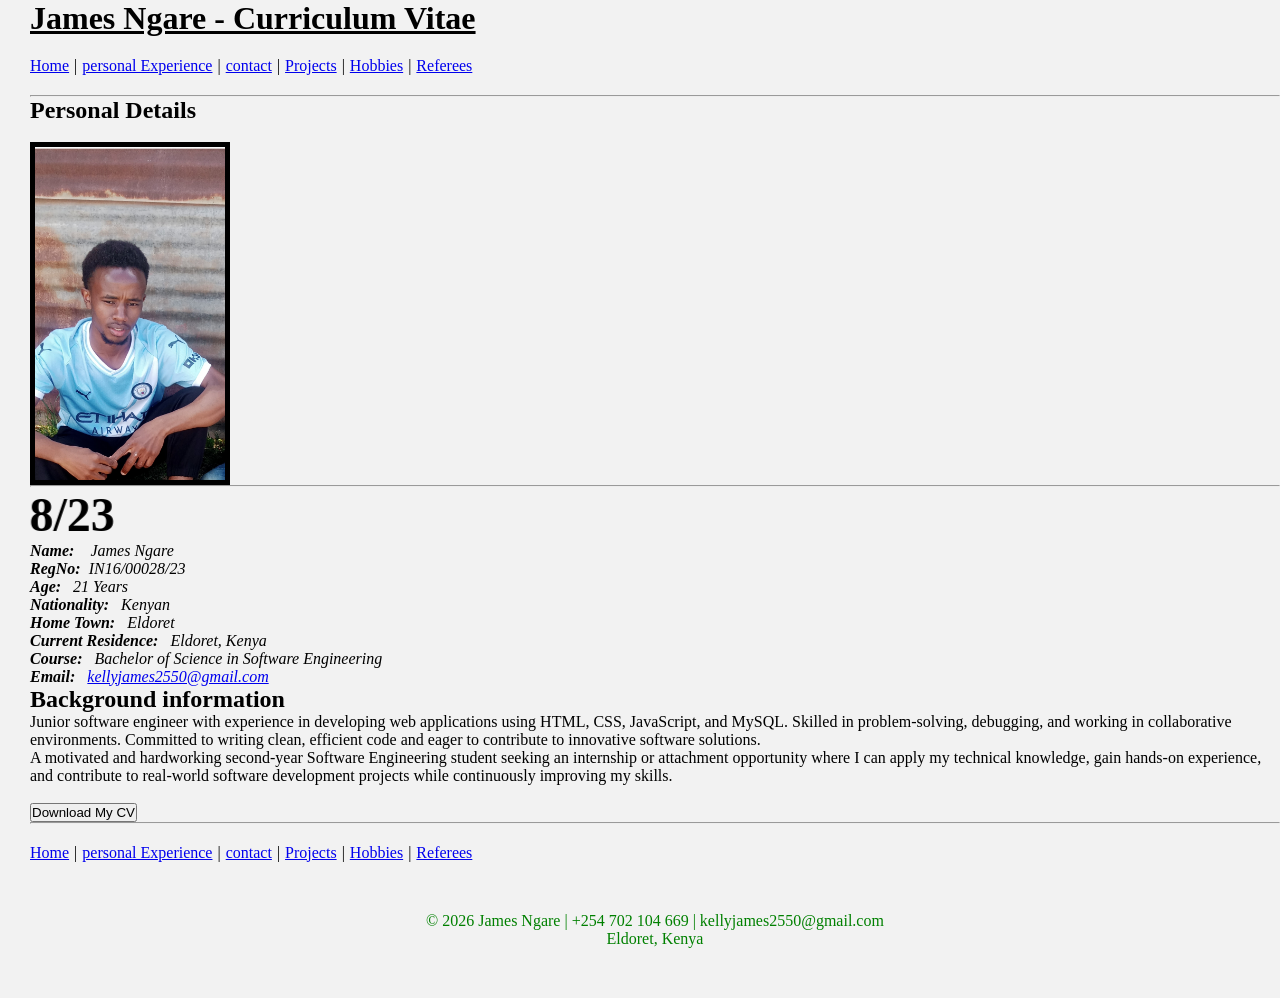
<file: index.html>
<html>
<head>
<title>James Ngare - Curriculum Vitae</title>
<link rel= 'stylesheet' href='style.css'>
</head>

<body>

<h1><u>James Ngare - Curriculum Vitae</u></h1>

<nav id = 'navLinks'>
<a href="index.html">Home</a> |
<a href="personalInfo.html">personal Experience</a> |
<a href="contact.html">contact</a> |
<a href="projects.html">Projects</a> |
<a href="hobbies.html">Hobbies</a> |
<a href="referees.html">Referees</a> 
</nav>
<hr>

<h2 id="personal">Personal Details</h2>
<br>
<img src="ngare2.jpg" alt="James Ngare Photo" width="200" border="5" title="James Ngare Photo">
   <hr>
   <marquee direction="right">
<h1 id='myName'>JAMES NGARE NJOROGE IN16/00028/23</b>
 </h1></marquee>

<address>
<p><strong>Name: &nbsp;&nbsp;</strong> James Ngare</p>
<p><strong>RegNo:&nbsp;&nbsp;</strong>IN16/00028/23</p>
<p><strong>Age:&nbsp;&nbsp;</strong> 21 Years</p>
<p><strong>Nationality:&nbsp;&nbsp;</strong> Kenyan</p>
<p><strong>Home Town:&nbsp;&nbsp;</strong> Eldoret</p>
<p><strong>Current Residence:&nbsp;&nbsp;</strong> Eldoret, Kenya</p>
<p><strong>Course:&nbsp;&nbsp;</strong> Bachelor of Science in Software Engineering</p>
<p><strong>Email:&nbsp;&nbsp;</strong> 
<a href="mailto:kellyjames2550@gmail.com">
kellyjames2550@gmail.com
</a></p>

</address>

<H2>Background information</H2>
<P>
Junior software engineer with experience in developing web applications using HTML, CSS, JavaScript, and MySQL. Skilled in problem-solving, debugging, and working in collaborative environments. Committed to writing clean, efficient code and eager to contribute to innovative software solutions.
</P>
<p st>
A motivated and hardworking second-year Software Engineering student seeking 
an internship or attachment opportunity where I can apply my technical knowledge, 
gain hands-on experience, and contribute to real-world software development projects 
while continuously improving my skills.
</p>
<br>
<a href="myVitae.pdf" download>
  <button>Download My CV</button>
</a>
<hr>
<nav id = 'navLinks'>
<a href="index.html">Home</a> |
<a href="personalInfo.html">personal Experience</a> |
<a href="contact.html">contact</a> |
<a href="projects.html">Projects</a> |
<a href="hobbies.html">Hobbies</a> |
<a href="referees.html">Referees</a> 
</nav>

<footer id = 'footer'>

<p>&copy; 2026 James Ngare | +254 702 104 669 | kellyjames2550@gmail.com</p>
<p>Eldoret, Kenya</p>
</footer>
</body>
</html>
</file>
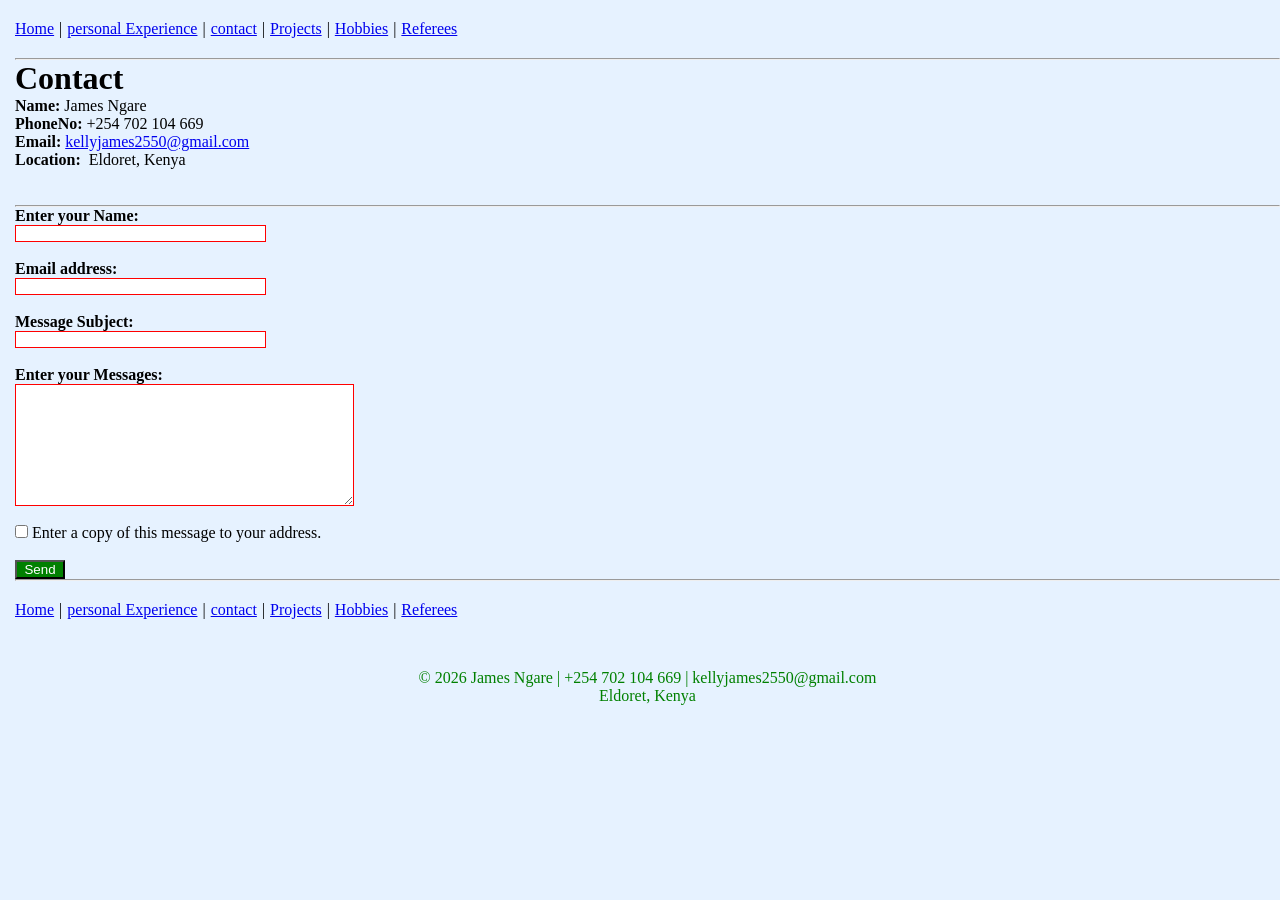
<file: contact.html>
<html>
<head>
<title>Contact</title>
<link rel= 'stylesheet' href='style.css'>
</head>
<body id = 'bodtCont'>


<nav id = 'navLinks'>
<a href="index.html">Home</a> |
<a href="personalInfo.html">personal Experience</a> |
<a href="contact.html">contact</a> |
<a href="projects.html">Projects</a> |
<a href="hobbies.html">Hobbies</a> |
<a href="referees.html">Referees</a> 
</nav>
<hr>

	   <h1 id="contact">Contact</h1>
	   <p><strong>Name:&nbsp</strong>James Ngare</p>
	   <p><strong>PhoneNo:&nbsp</strong>+254 702 104 669</p>
	    <p><strong>Email:&nbsp</strong><a href ="mailto:kellyjames2550@gmail.com">kellyjames2550@gmail.com</a></p>
		<p><strong>Location: &nbsp</strong>Eldoret, Kenya</p>
		<br><br>
		<hr>
		
		<form >
		<b>Enter your Name:</b> <br>
		<input type = "text" size = "30" name="username" class= 'inputStyle' >
		<br><br>
		<b>Email address:</b> <br>
		<input type = "email" name="emails" size = "30"  class= 'inputStyle' name="email" >
		<br><br>
		<b>Message Subject:</b> <br>
		<input type = "email" name="text" size = "30"  class= 'inputStyle'  name="message" >
		<br><br>
		
		<b>Enter your Messages:</b> <br>
		<textarea cols="40" rows="8"  class= 'inputStyle' ></textarea>
		<br><br>
		<input type ="checkbox">&nbsp;Enter a copy of this message to your address.
		<br><br>
		<button type="submit" style="background-color:green; color:white; width:50px;">Send</button>
		
	<hr>	
<nav id = 'navLinks'>
<a href="index.html">Home</a> |
<a href="personalInfo.html">personal Experience</a> |
<a href="contact.html">contact</a> |
<a href="projects.html">Projects</a> |
<a href="hobbies.html">Hobbies</a> |
<a href="referees.html">Referees</a> 
</nav>

<footer id = 'footer'>

<p>&copy; 2026 James Ngare | +254 702 104 669 | kellyjames2550@gmail.com</p>
<p>Eldoret, Kenya</p>
</footer>
</body>
</html>
</file>
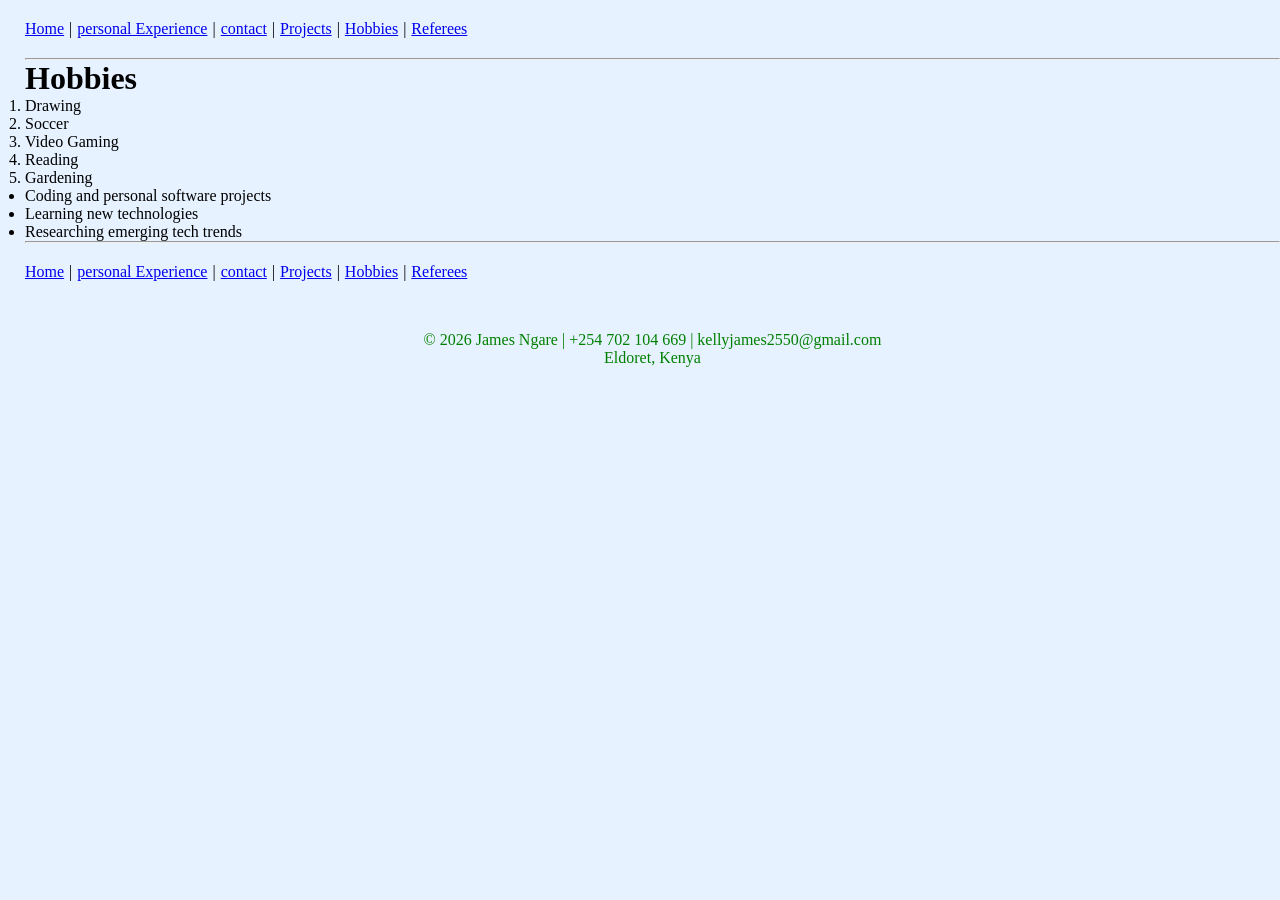
<file: hobbies.html>
<html>
<head>
<title> Hobbies</title>
<link rel= 'stylesheet' href='style.css'>
</head>
<body id = 'bodyHob'>


<nav id = 'navLinks'>
<a href="index.html">Home</a> |
<a href="personalInfo.html">personal Experience</a> |
<a href="contact.html">contact</a> |
<a href="projects.html">Projects</a> |
<a href="hobbies.html">Hobbies</a> |
<a href="referees.html">Referees</a> 
</nav>
<hr>	
<h1 id="hobbies">Hobbies</h1>
<ol>
 <li>Drawing</li>
 <li>Soccer</li>
 <li>Video Gaming</li>
 <li>Reading</li>
 <li>Gardening</li>

 </ol>
<ul>
<li>Coding and personal software projects</li>
<li>Learning new technologies</li>
<li>Researching emerging tech trends</li>
</ul>
<hr>	
<nav id = 'navLinks'>
<a href="index.html">Home</a> |
<a href="personalInfo.html">personal Experience</a> |
<a href="contact.html">contact</a> |
<a href="projects.html">Projects</a> |
<a href="hobbies.html">Hobbies</a> |
<a href="referees.html">Referees</a> 
</nav>
 
 <footer  id='footer'>
<p>&copy; 2026 James Ngare | +254 702 104 669 | kellyjames2550@gmail.com</p>
<p>Eldoret, Kenya</p>
 </footer>
</body>
</html>
</file>
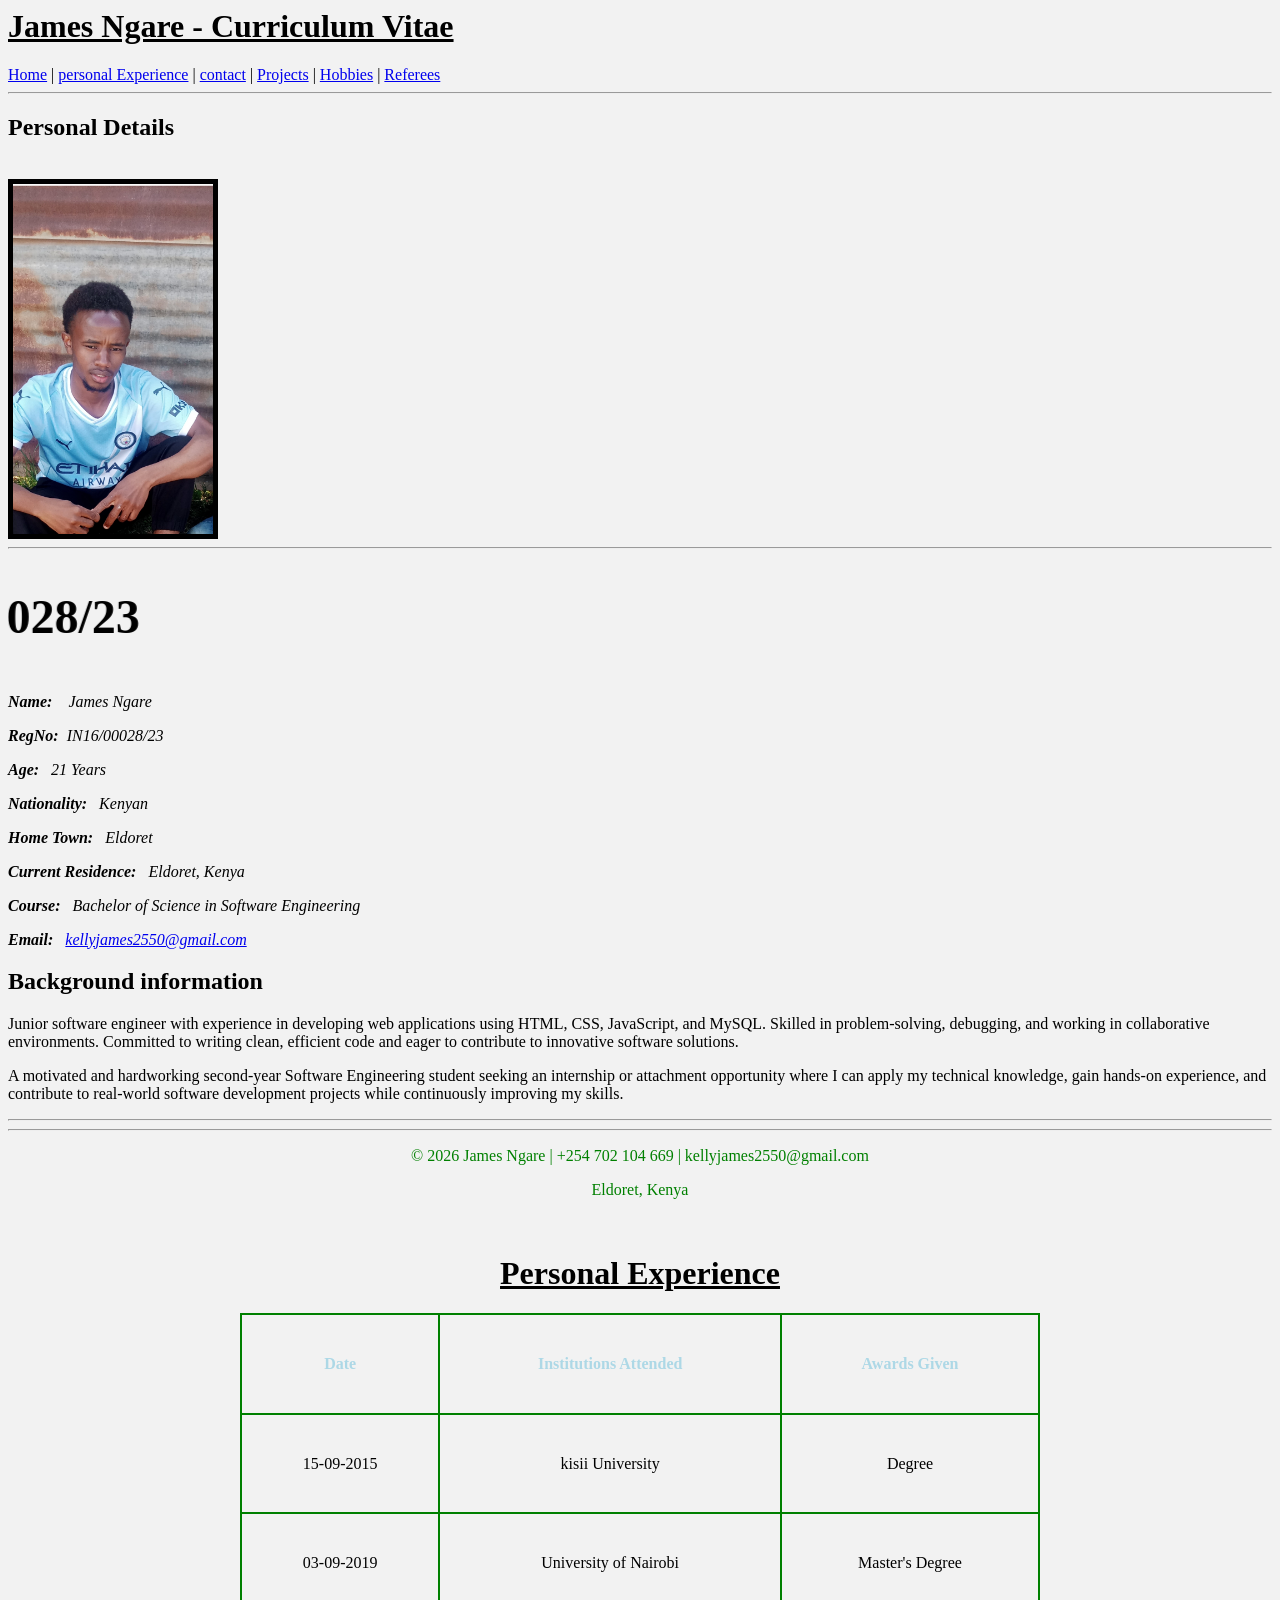
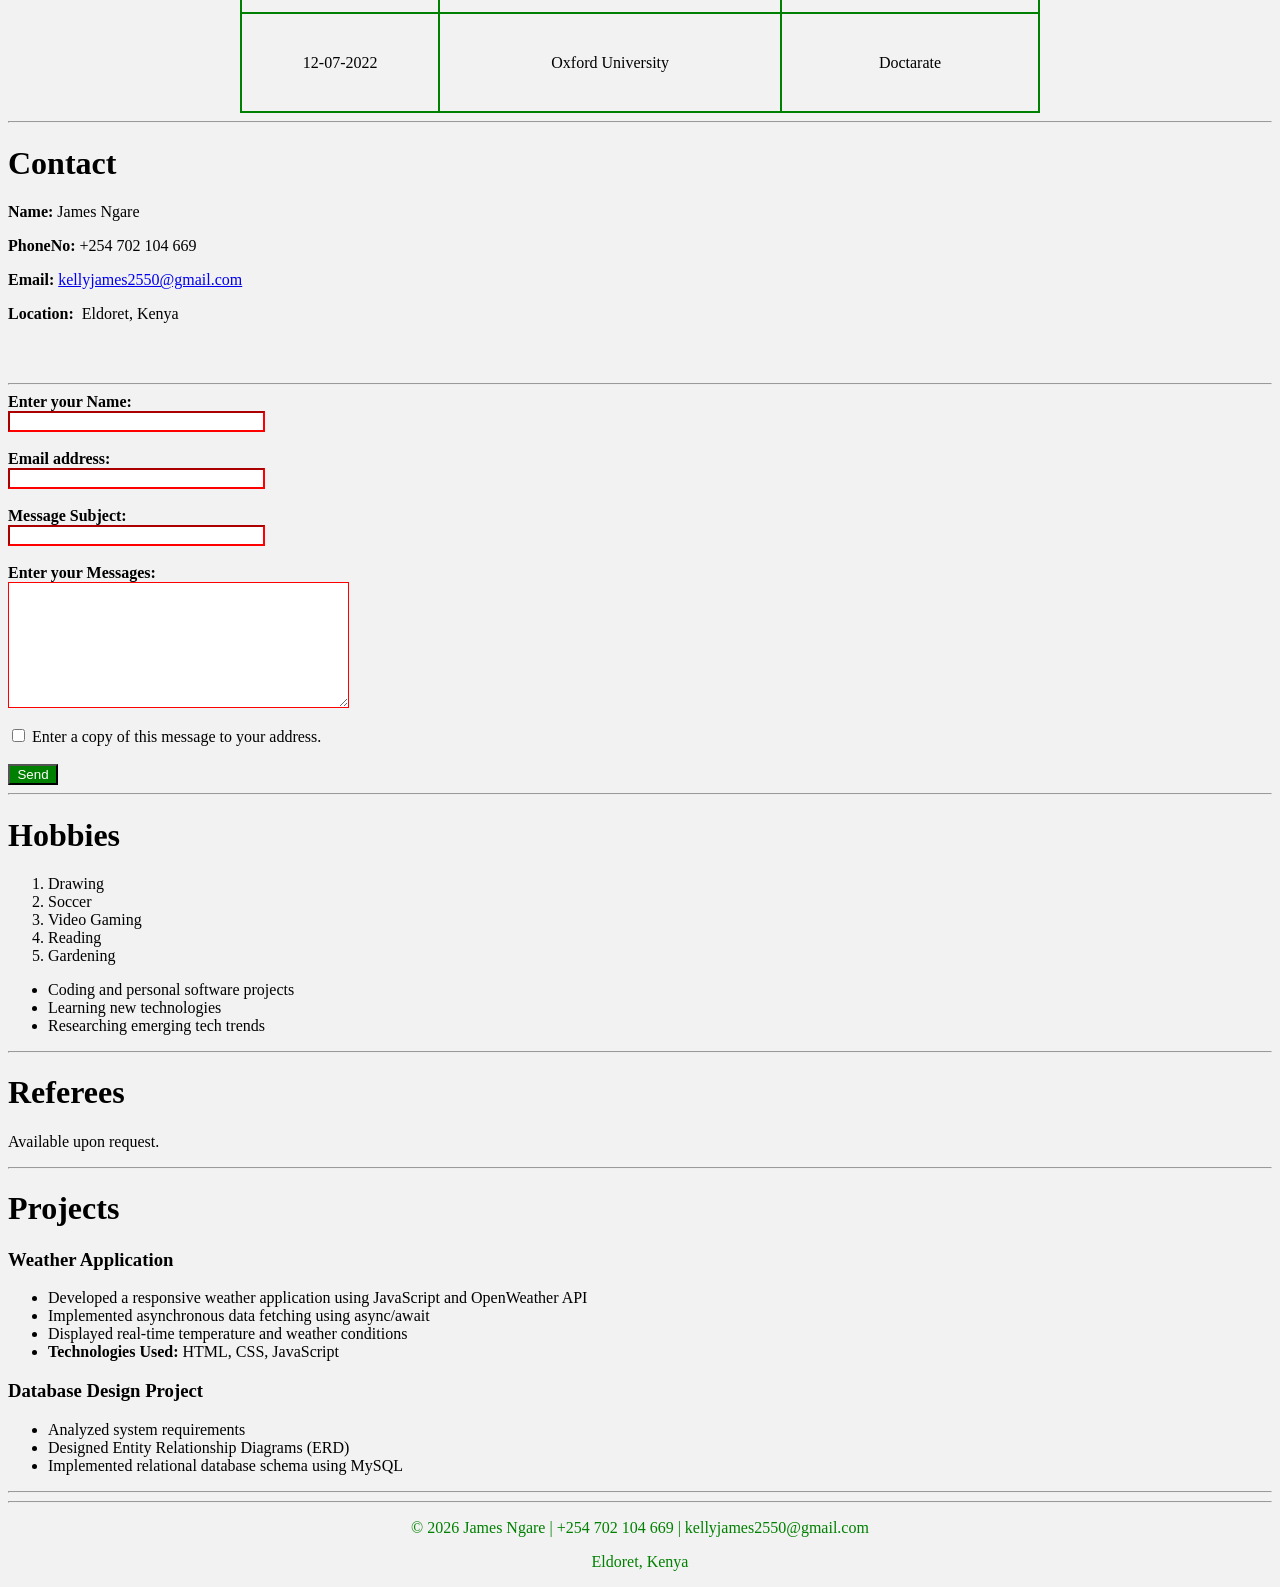
<file: myCv.html>
<html>
<head>
<title>James Ngare - Curriculum Vitae</title>
</head>

<body bgcolor="#f2f2f2">
<h1><u>James Ngare - Curriculum Vitae</u></h1>


<a href="index.html">Home</a> |
<a href="personalInfo.html">personal Experience</a> |
<a href="contact.html">contact</a> |
<a href="projects.html">Projects</a> |
<a href="hobbies.html">Hobbies</a> |
<a href="referees.html">Referees</a> 
<hr>

<h2 id="personal">Personal Details</h2>
<br>
<img src="ngare2.jpg" alt="James Ngare Photo" width="200" border="5" title="James Ngare Photo">
   <hr>
   <marquee direction="right">
<h1 style="font-size:48;">JAMES NGARE NJOROGE IN16/00028/23</b>
 </h1></marquee>

<address>
<p><strong>Name: &nbsp;&nbsp;</strong> James Ngare</p>
<p><strong>RegNo:&nbsp;&nbsp;</strong>IN16/00028/23</p>
<p><strong>Age:&nbsp;&nbsp;</strong> 21 Years</p>
<p><strong>Nationality:&nbsp;&nbsp;</strong> Kenyan</p>
<p><strong>Home Town:&nbsp;&nbsp;</strong> Eldoret</p>
<p><strong>Current Residence:&nbsp;&nbsp;</strong> Eldoret, Kenya</p>
<p><strong>Course:&nbsp;&nbsp;</strong> Bachelor of Science in Software Engineering</p>
<p><strong>Email:&nbsp;&nbsp;</strong> 
<a href="mailto:kellyjames2550@gmail.com">
kellyjames2550@gmail.com
</a></p>

</address>

<H2>Background information</H2>
<P>
Junior software engineer with experience in developing web applications using HTML, CSS, JavaScript, and MySQL. Skilled in problem-solving, debugging, and working in collaborative environments. Committed to writing clean, efficient code and eager to contribute to innovative software solutions.
</P>
<p st>
A motivated and hardworking second-year Software Engineering student seeking 
an internship or attachment opportunity where I can apply my technical knowledge, 
gain hands-on experience, and contribute to real-world software development projects 
while continuously improving my skills.
</p>
<hr>
<footer  align="center" style="color:green;">
<hr>
<p>&copy; 2026 James Ngare | +254 702 104 669 | kellyjames2550@gmail.com</p>
<p>Eldoret, Kenya</p>
</footer>

<br>

   <h1 align="center"> <u>Personal Experience</u></h1>
       <table align="center" border="1" bordercolor="green" cellpadding="10" width="800" height="400" cellspacing="0">
	      <tr align="center" color="lightblue">
		  <th><font color="lightblue">Date</font></th>
		  <th><font color="lightblue">Institutions Attended</font></th>
		  <th><font color="lightblue">Awards Given</font></th>
		  </tr>
		  <tr align="center">
		  <td>15-09-2015</td>
		  <td>kisii University</td>
		  <td>Degree</td>
		  </tr>
		  <tr align="center">
		  <td>03-09-2019</td>
		  <td>University of Nairobi</td>
		  <td>Master's Degree</td>
		  </tr>
		  <tr align="center">
		  <td>12-07-2022</td>
		  <td>Oxford University</td>
		  <td>Doctarate</td>
		  </tr>
	   </table>
	   
<hr>
 <h1 id="contact">Contact</h1>
	   <p><strong>Name:&nbsp</strong>James Ngare</p>
	   <p><strong>PhoneNo:&nbsp</strong>+254 702 104 669</p>
	    <p><strong>Email:&nbsp</strong><a href ="mailto:kellyjames2550@gmail.com">kellyjames2550@gmail.com</a></p>
		<p><strong>Location: &nbsp</strong>Eldoret, Kenya</p>
		<br><br>
		<hr>
		
		<form >
		<b>Enter your Name:</b> <br>
		<input type = "text" size = "30" name="username" style ="border-color:red;">
		<br><br>
		<b>Email address:</b> <br>
		<input type = "email" name="emails" size = "30" name="username" style ="border-color:red;">
		<br><br>
		<b>Message Subject:</b> <br>
		<input type = "email" name="emails" size = "30" name="username" style ="border-color:red;">
		<br><br>
		
		<b>Enter your Messages:</b> <br>
		<textarea cols="40" rows="8" style ="border-color:red;"></textarea>
		<br><br>
		<input type ="checkbox">&nbsp;Enter a copy of this message to your address.
		<br><br>
		<button type="submit" style="background-color:green; color:white; width:50px;">Send</button>
		
	<hr>	
	
<h1 id="hobbies">Hobbies</h1>
<ol>
 <li>Drawing</li>
 <li>Soccer</li>
 <li>Video Gaming</li>
 <li>Reading</li>
 <li>Gardening</li>
 </ol>
<ul>
<li>Coding and personal software projects</li>
<li>Learning new technologies</li>
<li>Researching emerging tech trends</li>
</ul>

<hr>

<h1 id="referees">Referees</h1>
<p>Available upon request.</p>

<hr>
<!-- Projects -->
<h1 id="projects">Projects</h1>

<h3>Weather Application</h3>
<ul>
<li>Developed a responsive weather application using JavaScript and OpenWeather API</li>
<li>Implemented asynchronous data fetching using async/await</li>
<li>Displayed real-time temperature and weather conditions</li>
<li><strong>Technologies Used:</strong> HTML, CSS, JavaScript</li>
</ul>

<h3>Database Design Project</h3>
<ul>
<li>Analyzed system requirements</li>
<li>Designed Entity Relationship Diagrams (ERD)</li>
<li>Implemented relational database schema using MySQL</li>
</ul>

<hr>
<footer  align="center" style="color:green;">
<hr>
<p>&copy; 2026 James Ngare | +254 702 104 669 | kellyjames2550@gmail.com</p>
<p>Eldoret, Kenya</p>
</footer>
</body>
</HTML>
</file>
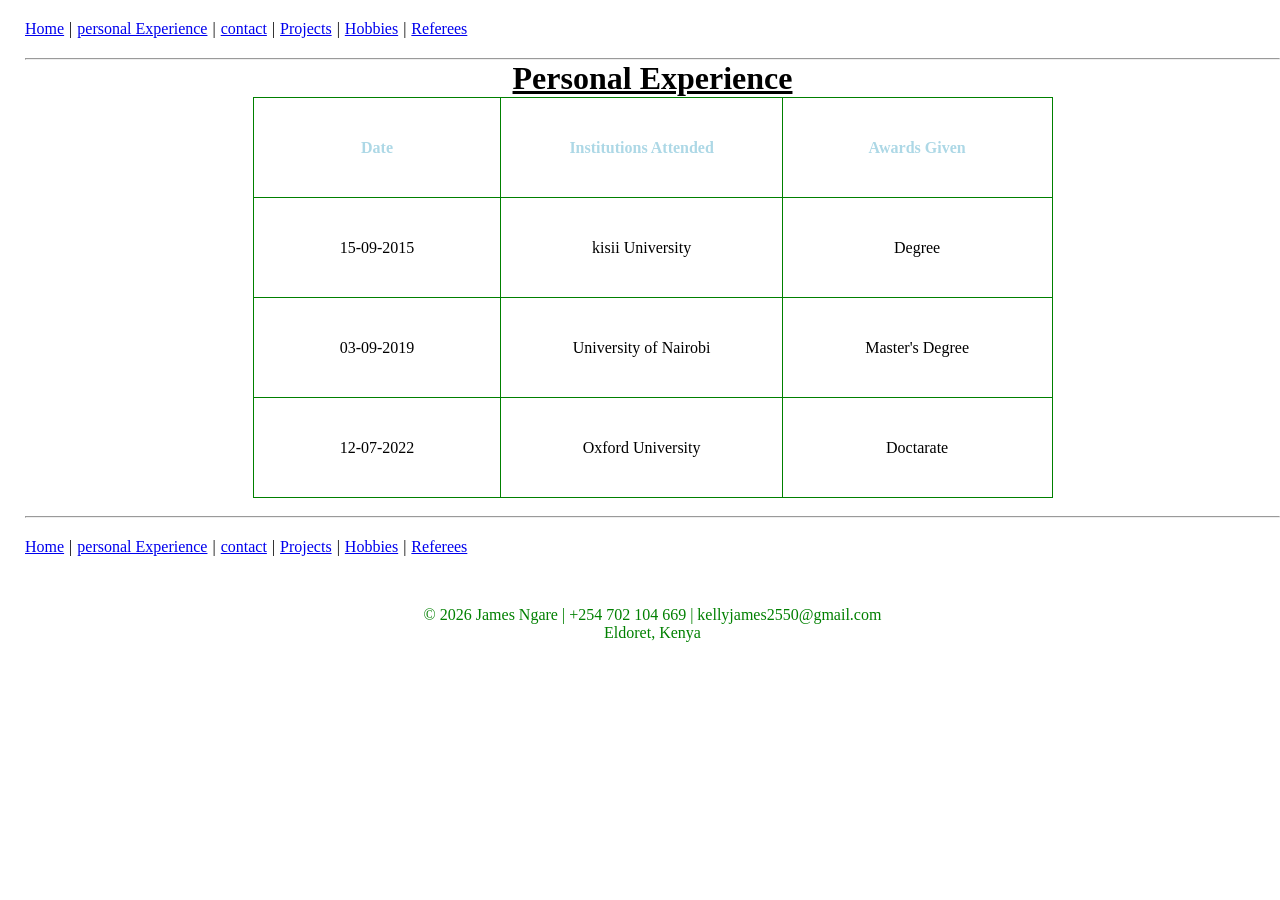
<file: personalInfo.html>
<html>
<head>
<title>personal Experience</title>
<link rel= 'stylesheet' href='style.css'>
</head>
  <body id='bodyExp'>
  
  
<nav id = 'navLinks'>
<a href="index.html">Home</a> |
<a href="personalInfo.html">personal Experience</a> |
<a href="contact.html">contact</a> |
<a href="projects.html">Projects</a> |
<a href="hobbies.html">Hobbies</a> |
<a href="referees.html">Referees</a> 
</nav>
<hr>
  
   <h1 align="center"> <u>Personal Experience</u></h1>
       <table>
	      <tr align="center" color="lightblue">
		  <th><font color="lightblue">Date</font></th>
		  <th><font color="lightblue">Institutions Attended</font></th>
		  <th><font color="lightblue">Awards Given</font></th>
		  </tr>
		  <tr align="center">
		  <td>15-09-2015</td>
		  <td>kisii University</td>
		  <td>Degree</td>
		  </tr>
		  <tr align="center">
		  <td>03-09-2019</td>
		  <td>University of Nairobi</td>
		  <td>Master's Degree</td>
		  </tr>
		  <tr align="center">
		  <td>12-07-2022</td>
		  <td>Oxford University</td>
		  <td>Doctarate</td>
		  </tr>
	   </table>
	 <br>    
<hr>	 
<nav id = 'navLinks'>
<a href="index.html">Home</a> |
<a href="personalInfo.html">personal Experience</a> |
<a href="contact.html">contact</a> |
<a href="projects.html">Projects</a> |
<a href="hobbies.html">Hobbies</a> |
<a href="referees.html">Referees</a> 
</nav>
	  
	    <footer  id='footer'>
<p>&copy; 2026 James Ngare | +254 702 104 669 | kellyjames2550@gmail.com</p>
<p>Eldoret, Kenya</p>
</footer>
 </body>
</html>
</file>
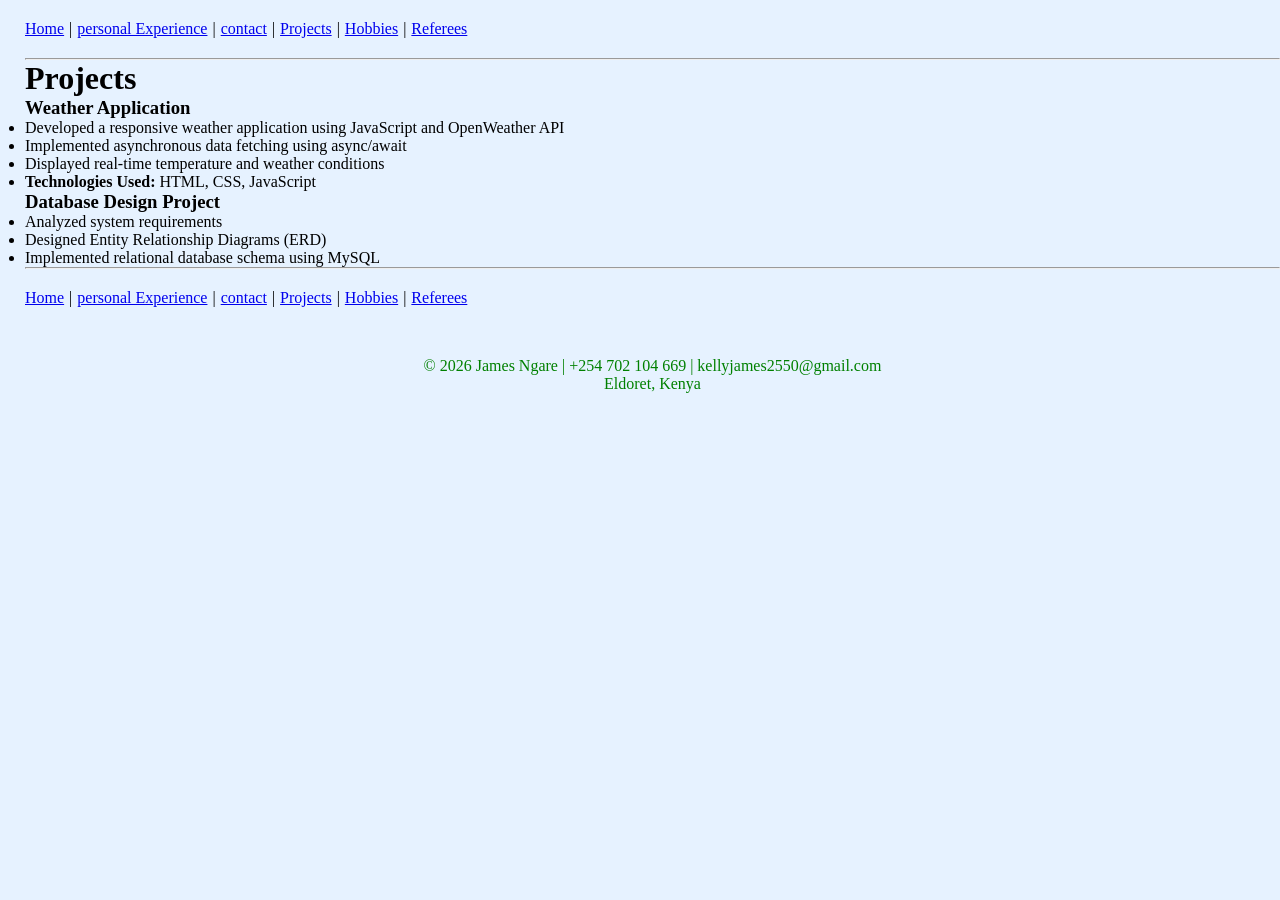
<file: projects.html>
<html>
<head>
<title>Technical Skills</title>
<link rel= 'stylesheet' href='style.css'>
</head>
<body  id = 'projBody'>

<nav id = 'navLinks'>
<a href="index.html">Home</a> |
<a href="personalInfo.html">personal Experience</a> |
<a href="contact.html">contact</a> |
<a href="projects.html">Projects</a> |
<a href="hobbies.html">Hobbies</a> |
<a href="referees.html">Referees</a> 
</nav>
<hr>
<!-- Projects -->
<h1 id="projects">Projects</h1>

<h3>Weather Application</h3>
<ul>
<li>Developed a responsive weather application using JavaScript and OpenWeather API</li>
<li>Implemented asynchronous data fetching using async/await</li>
<li>Displayed real-time temperature and weather conditions</li>
<li><strong>Technologies Used:</strong> HTML, CSS, JavaScript</li>
</ul>

<h3>Database Design Project</h3>
<ul>
<li>Analyzed system requirements</li>
<li>Designed Entity Relationship Diagrams (ERD)</li>
<li>Implemented relational database schema using MySQL</li>
</ul>

<hr>
<nav id = 'navLinks'>
<a href="index.html">Home</a> |
<a href="personalInfo.html">personal Experience</a> |
<a href="contact.html">contact</a> |
<a href="projects.html">Projects</a> |
<a href="hobbies.html">Hobbies</a> |
<a href="referees.html">Referees</a> 
</nav>

  <footer  id='footer'>
<p>&copy; 2026 James Ngare | +254 702 104 669 | kellyjames2550@gmail.com</p>
<p>Eldoret, Kenya</p>
</footer>
</body>
</html>
</file>
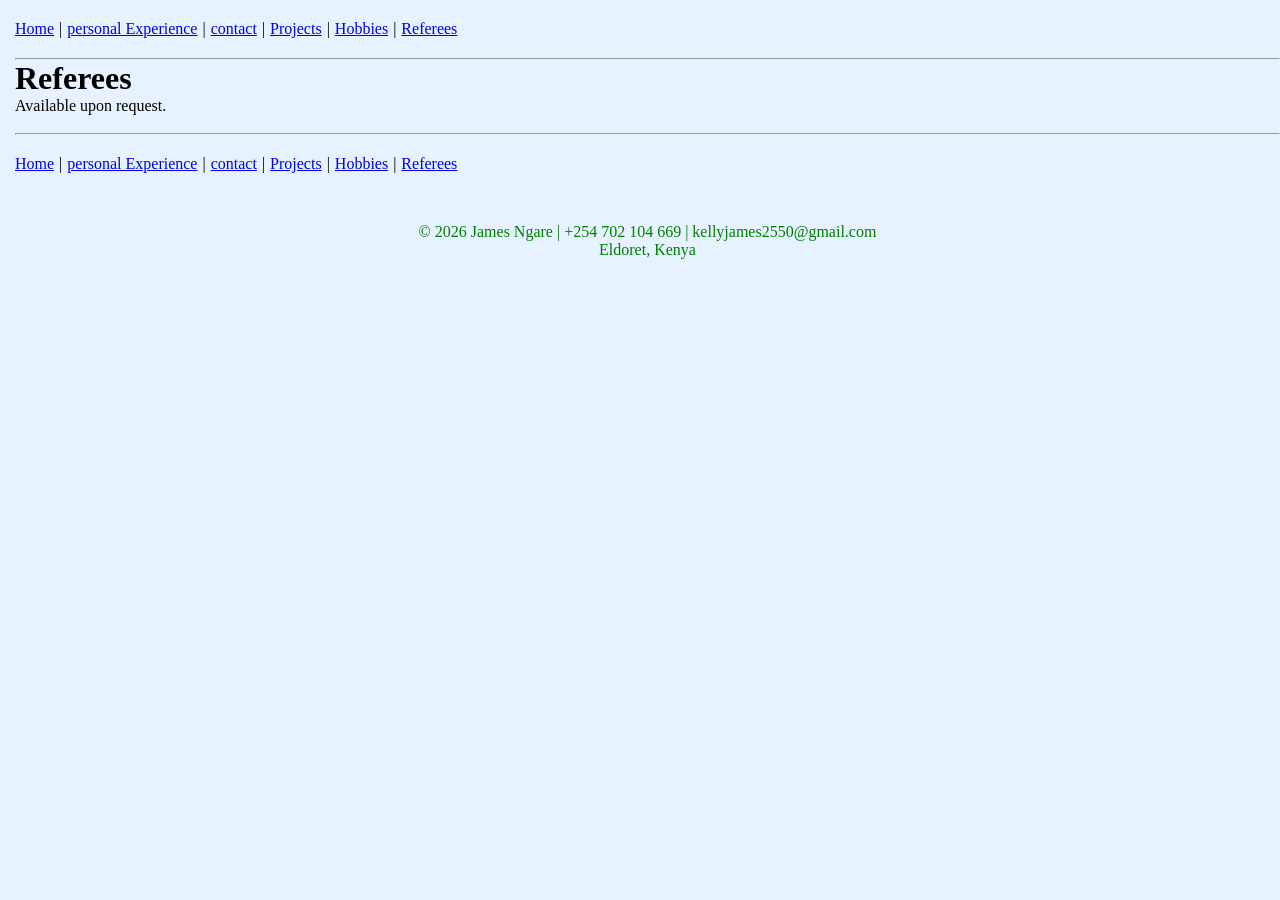
<file: referees.html>
<html>
<head>
<title> Referee</title>
<link rel= 'stylesheet' href='style.css'>
</head>
<body id = 'refBody'>

<nav id = 'navLinks'>
<a href="index.html">Home</a> |
<a href="personalInfo.html">personal Experience</a> |
<a href="contact.html">contact</a> |
<a href="projects.html">Projects</a> |
<a href="hobbies.html">Hobbies</a> |
<a href="referees.html">Referees</a> 
</nav>
<hr>
<!-- Referees -->
<h1 id="referees">Referees</h1>
<p>Available upon request.</p>
<br>
<hr>  
<nav id = 'navLinks'>
<a href="index.html">Home</a> |
<a href="personalInfo.html">personal Experience</a> |
<a href="contact.html">contact</a> |
<a href="projects.html">Projects</a> |
<a href="hobbies.html">Hobbies</a> |
<a href="referees.html">Referees</a> 
</nav>
<footer  id='footer'>

<p>&copy; 2026 James Ngare | +254 702 104 669 | kellyjames2550@gmail.com</p>
<p>Eldoret, Kenya</p>
</footer>

</body>
</html>
</file>
<file: style.css>
/* Home information */
* {
    margin: 0;
    padding: 0;
    box-sizing: border-box;
}

#navLinks {
	display: flex;
	flex-direction: row;
	align-items: center;
	justify-content: flex-start;
	gap: 5px;
	margin: 20px auto;
	}

body {
background-color: #f2f2f2;
	margin-left : 30px;
}

#myName {

font-size: 48;

}

#footer {
text-align: center;
color: green;
margin: 50px auto;
}

/* Personal information */

#bodyExp {

background-color:#fff;
margin-left: 25px;


}

table{
padding: 20px 0;
}
	

table,th,td {
margin: auto;
text-align: center;
border: 1px solid green;
width: 800px;
height: 100px;
border-collapse: collapse;
}

/* Contact information */

#bodtCont {
	background-color: #e6f2ff;
	margin-left: 15px;
	}
	.inputStyle {
		border: 1px solid red;
	}

	
	/* referees information */
	
	#refBody {
		background-color:  #e6f2ff;
		margin-left: 15px;
		
		}
	
	/* Hobbies information */
	#bodyHob {
		background-color:#e6f2ff;
		margin-left: 25px;
		}
	/* project information */
	#projBody {
		background-color:#e6f2ff;
		margin-left: 25px;
		}
</file>
